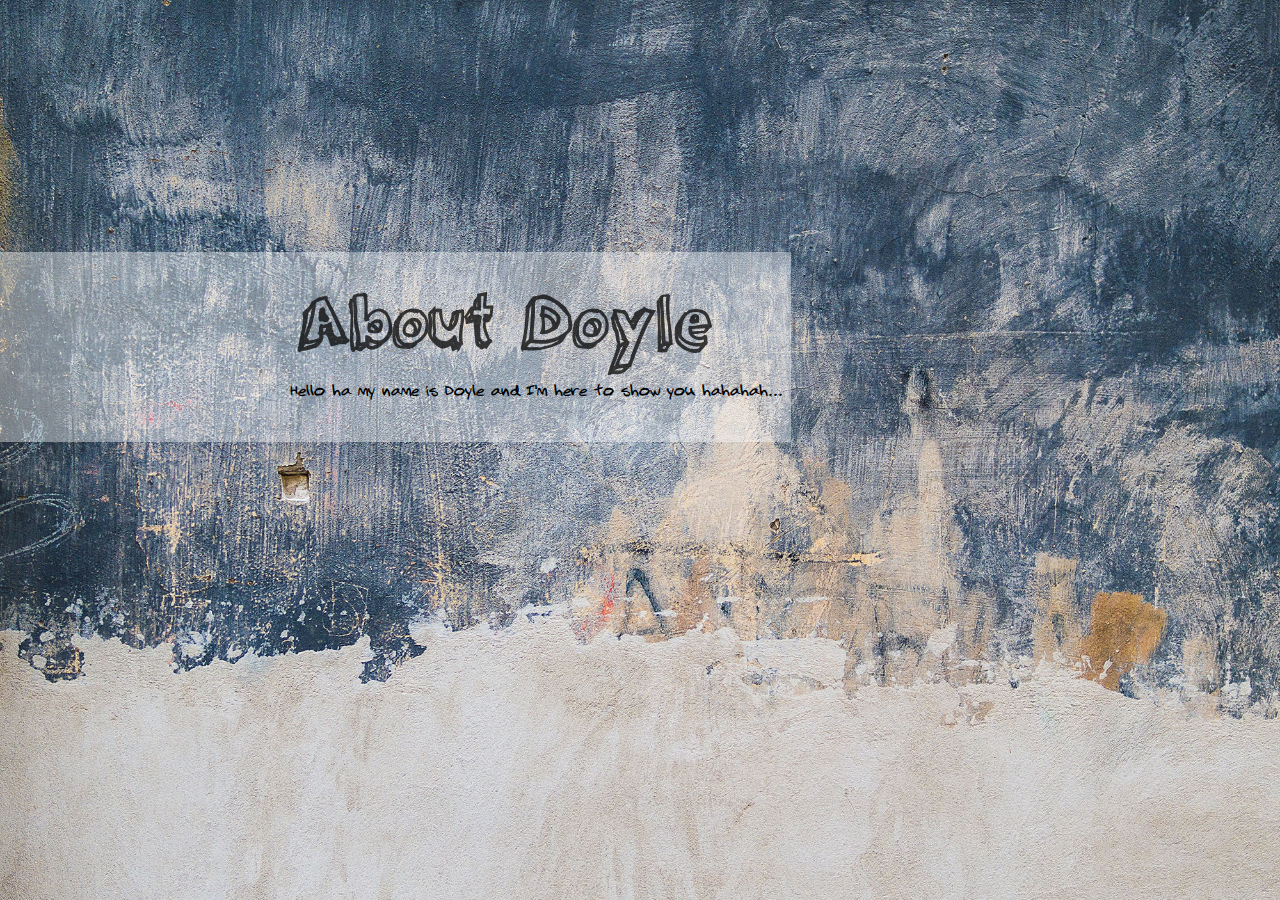
<file: index.html>
<!DOCTYPE html>
<html>
<head>
	<link rel='stylesheet' href='style.css'>
	<script type='text/javascript' src='nav.js'></script>
	<title>About Doyle!</title>
</head>
<body>
	<div class="middle">
	  	<h1 class="about" onclick="openNav()"><a href="#">About Doyle</a></h1>
	  <h5 class="words">Hello ha my name is Doyle and I'm here to show you hahahah...</h5>
	</div>
	<div id="myNav" class="overlay">
     <a href="javascript:void(0)" class="closebtn" onclick="closeNav()">&times;</a>
      <div class="overlay-content">
    <a href="#">About</a>
    <a href="#">Services</a>
    <a href="#">Clients</a>
    <a href="#">Contact</a>
      </div>
   </div>
 </body>
</html>
</file>
<file: style.css>
@import 'index.css';
@font-face{
 font-family: '2Dumb';
 src: url('fonts/3dumb/2Dumb.ttf');
}
@font-face{
 font-family: '3Dumb';
 src: url('fonts/3dumb/3Dumb.ttf');
}
@font-face{
	font-family: 'eraser';
	src: url('fonts/Eraser/EraserRegular.ttf');
}
</file>
